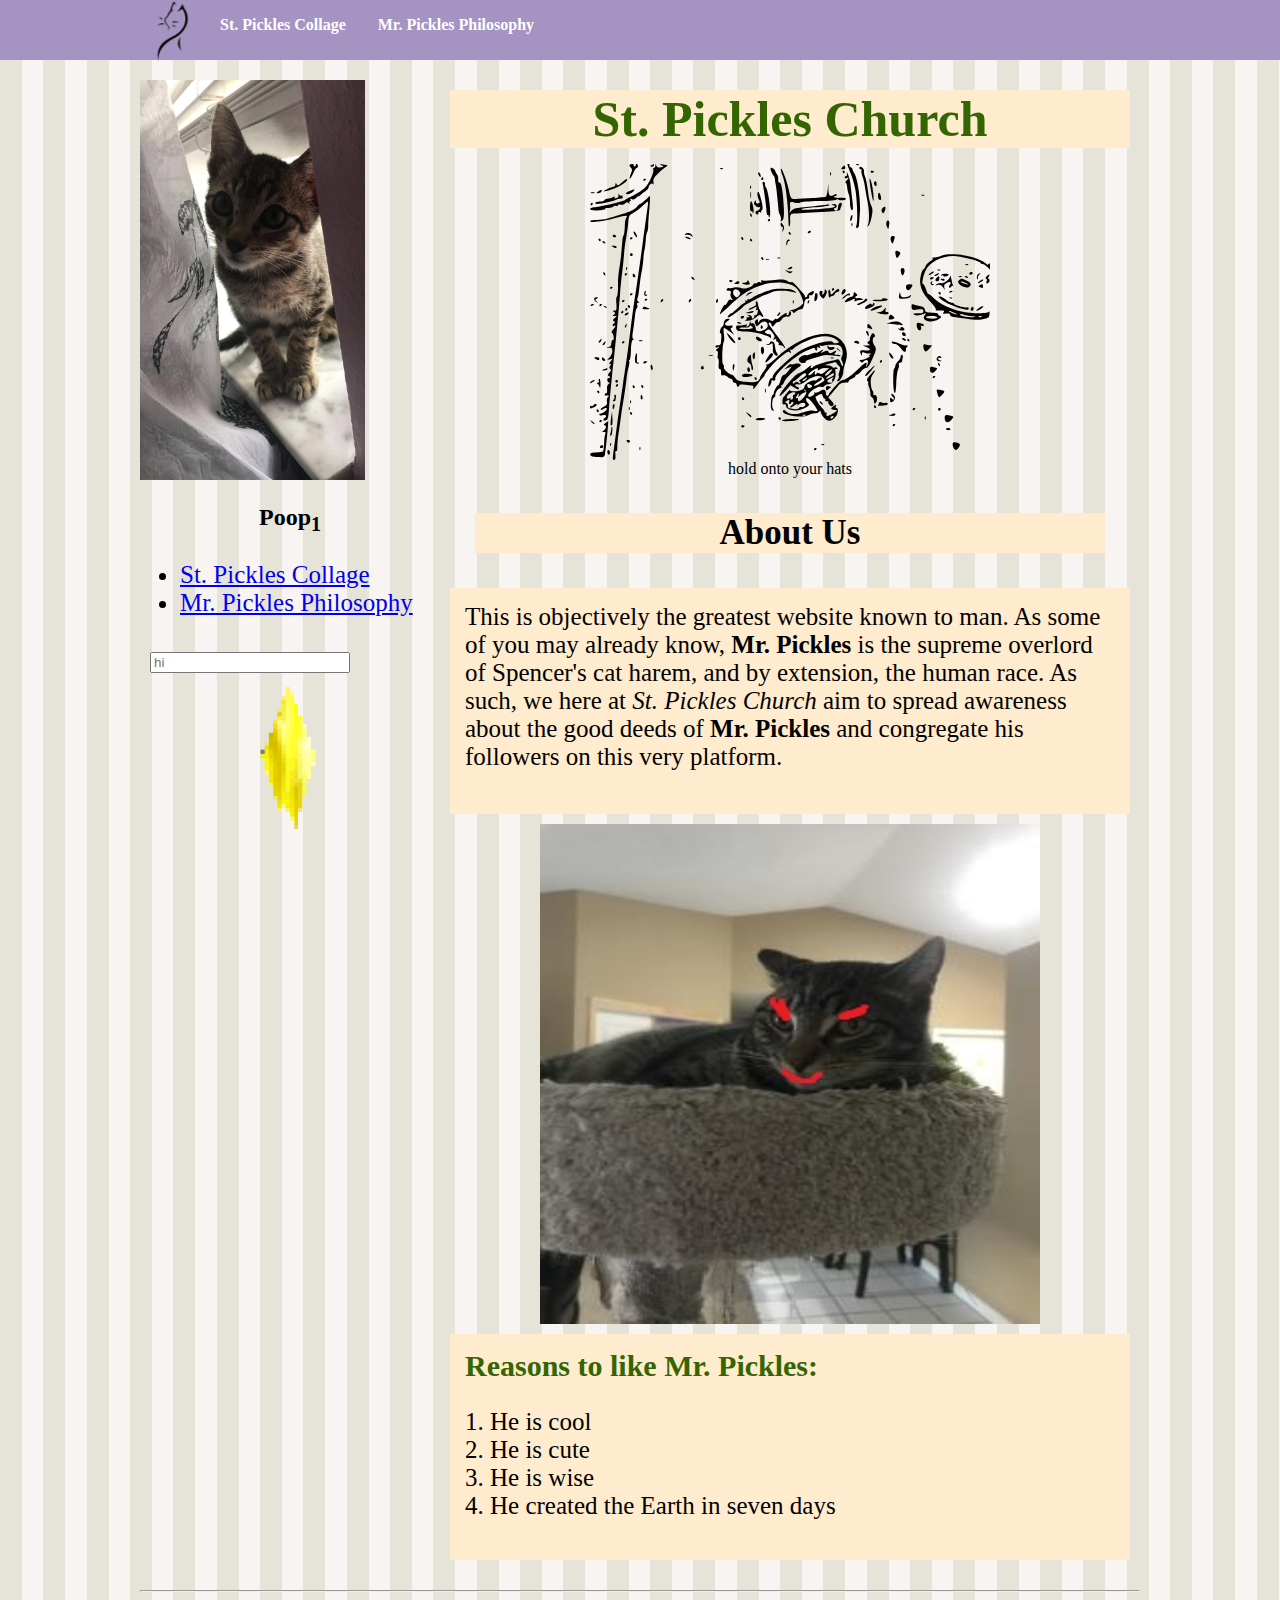
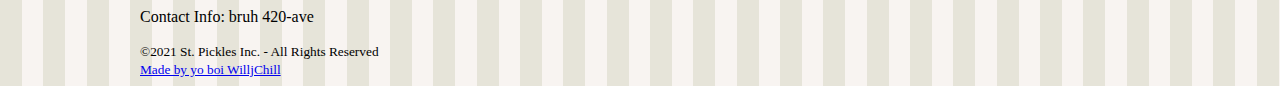
<file: index.html>
<!DOCTYPE html>
<html lang="en">

<head>
    <meta charset="UTF-8">
    <meta name="viewport" content="width=device-width, initial-scale=1.0">
    <title>The Lab</title>
    <link rel="stylesheet" href="styles.css">
    <link rel="icon" type="img/png" href="favicon.png"> 
</head>

<body>
    <header id="mainheader">
        <nav>
            <ul>
                <li><img src="logo.png" alt="da logo" width="64px" height="64px"></li>
                <li><a href="index2.html">St. Pickles Collage</a></li>
                <li><a href="index3.html">Mr. Pickles Philosophy</a></li>
            </ul>
        </nav>
    </header>
    <div style="width:1000px;margin-left: auto;margin-right: auto">
        <aside id="leftmenu">
            <a href="index.html"><img src="baby_pickles.jpg" alt="lil pick" width=75% height=50%></a>
            <header>
                <h2 style="text-align: center;">Poop<sub>1</sub></h4>
            </header>
            <ul style="font-size: 25px;">
                <li><a href="index2.html">St. Pickles Collage</a></li>
                <li><a href="index3.html">Mr. Pickles Philosophy</a></li>
            </ul>
            <input type="search" class="searchbox" placeholder="hi">
            <img src="star.gif" alt="da star" width=50% style="display: block; margin-left: auto; margin-right: auto;"> 
        </aside>

        <main id="main">
            <article>
                <header>
                    <h1 class="title">St. Pickles Church</h1>
                </header>
                <figure>
                    <img src="cat_working_scale.svg" alt="work it bb" style="display: block; margin-left: auto; margin-right: auto;">
                    <figcaption style="text-align: center;">hold onto your hats</figcaption>
                </figure>
                <h2 class="subheaders" style="background-color: blanchedalmond;">
                    About Us
                </h2>
                <p class="info">
                    This is objectively the greatest website known to man. As some of you may already know,
                    <b>Mr. Pickles</b> is the supreme overlord of Spencer's cat harem, and by extension, the human race.
                    As such, we here at <em>St. Pickles Church</em>
                    aim to spread awareness about the good deeds of <b>Mr. Pickles</b> and
                    congregate his followers on this very platform.
                    <br>
                    <br>
                </p>
                <img src="mr_pickles.jpg" alt="cute cat pic" width="500px" height="500px" style="display: block; margin-left: auto; margin-right: auto;">
            </article>
            <blockquote>
                <span style="font-weight: bold; font-size: larger; color:#336600; font-family: Comic Sans MS, Comic Sans, cursive;">
                    Reasons to like Mr. Pickles:   
                </span>
                <ol>
                    <li>He is cool</li>
                    <li>He is cute</li>
                    <li>He is wise</li>
                    <li>He created the Earth in seven days</li>
                </ol>
            </blockquote>
        </main>
        <footer>
            <hr>
            <p>Contact Info: bruh 420-ave</p>
            <small>&copy;2021 St. Pickles Inc. - All Rights Reserved</small>
            <br>
            <small><a href="https://github.com/willjchill" target="_blank">Made by yo boi WilljChill</a></small>
        </footer>
    </div>

</body>

</html>

<!-- 
    MR PICKLES IS 4 YEARS OLD VERY IMPORTANT. 
-->
</file>
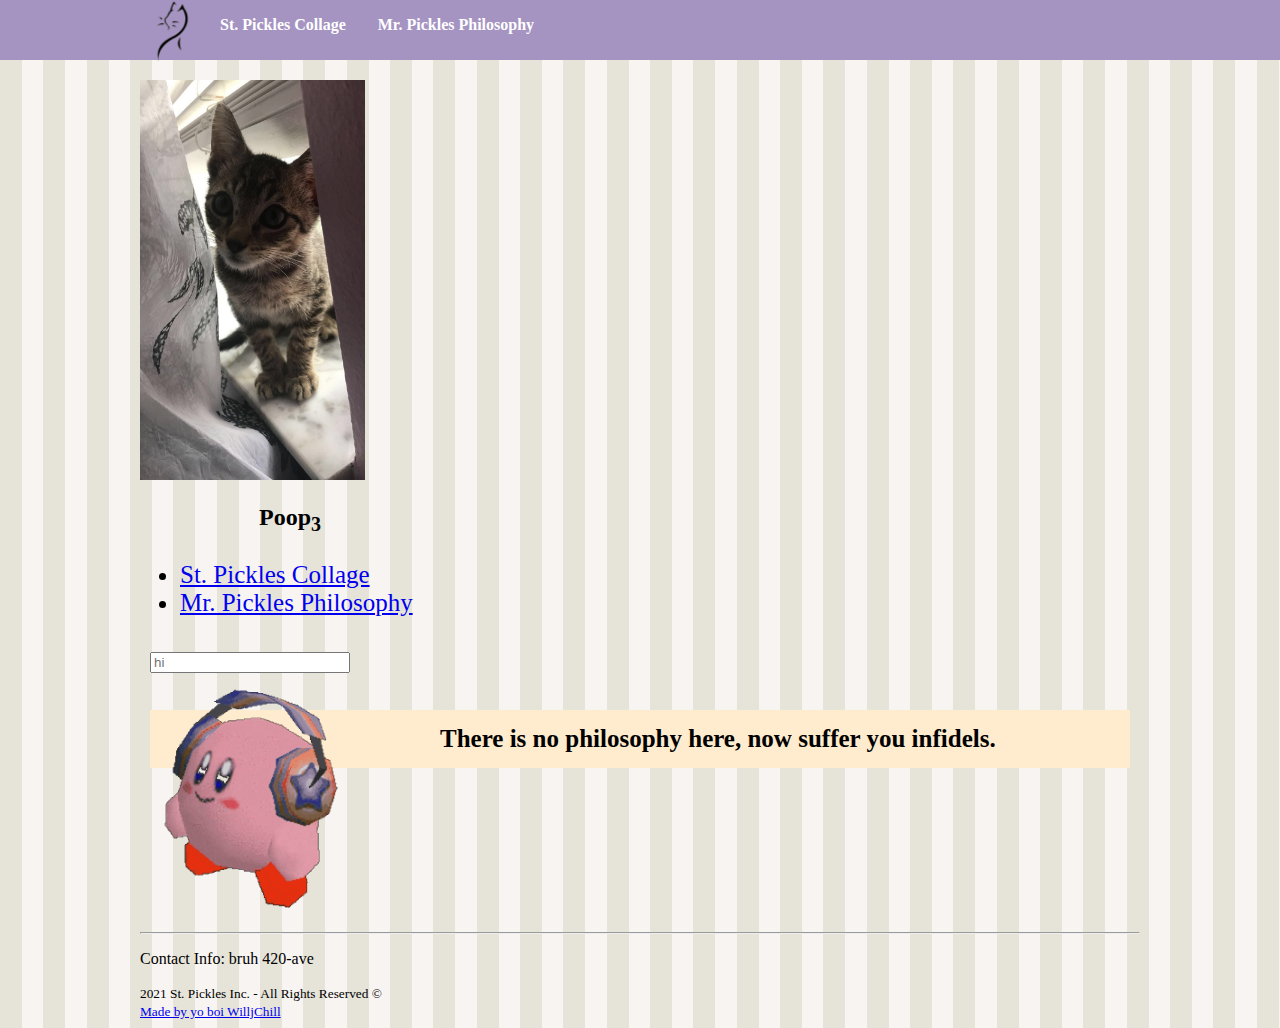
<file: index3.html>
<!DOCTYPE html>
<html lang="en">

<head>
    <meta charset="UTF-8">
    <meta name="viewport" content="width=device-width, initial-scale=1.0">
    <title>The Lab</title>
    <link rel="stylesheet" href="styles.css">
    <link rel="icon" type="img/png" href="favicon.png">
</head>

<body>
    <header id="mainheader">
        <nav>
            <ul>
                <li><img src="logo.png" alt="da logo" width="64px" height="64px"></li>
                <li><a href="index2.html">St. Pickles Collage</a></li>
                <li><a href="index3.html">Mr. Pickles Philosophy</a></li>
            </ul>
        </nav>
    </header>
    <div style="width:1000px;margin-left: auto;margin-right: auto">
        <aside id="leftmenu">
            <a href="index.html"><img src="baby_pickles.jpg" alt="lil pick" width=75% height=50%></a>
            <header>
                <h2 style="text-align: center;">Poop<sub>3</sub></h4>
            </header>
            <ul style="font-size: 25px;">
                <li><a href="index2.html">St. Pickles Collage</a></li>
                <li><a href="index3.html">Mr. Pickles Philosophy</a></li>
            </ul>
            <input type="search" class="searchbox" placeholder="hi">
            <img src="kirby.gif" alt="dancing is what i do" width=75% height=75%>
        </aside>

        <main>
            <header>
                <iframe width="630" height="616" src="https://www.youtube.com/embed/fJ74gYbzNS8"
                title="YouTube video player" frameborder="0"
                allow="accelerometer; autoplay; clipboard-write; encrypted-media; gyroscope; picture-in-picture"
                allowfullscreen></iframe>
            </header>
            <article>
                <p class="info"><b>There is no philosophy here, now suffer you infidels.</b></p>
            </article>
        </main>

        <footer>
            <hr>
            <p>Contact Info: bruh 420-ave</p>
            <small>2021 St. Pickles Inc. - All Rights Reserved ©</small>
            <br>
            <small><a href="https://github.com/willjchill" target="_blank">Made by yo boi WilljChill</a></small>
        </footer>
    </div>

</body>

</html>
</file>
<file: styles.css>
.title {
    color: #336600; 
    font-size: 50px;
    margin: 10px; 
    text-align: center; 
    font-family: "Comic Sans MS", "Comic Sans", cursive;
    background-color: blanchedalmond;
}

.info, caption, blockquote, ol { 
    font-family:'Times New Roman', Times, serif;
    font-size: 25px;
    margin: 10px;
    padding: 15px;
    background-color: blanchedalmond;
}

.subheaders { 
    font-family: verdana;
    margin: 35px;
    font-size:35px;
    text-align: center;
}

body {
    margin-top: 0px;
    margin-left: auto;
    margin-right: auto;
    background-color: #e6e4d9;
    background-image: url('pattern.png');
}

#mainheader {
    background-color: #a593c2;
}

nav {
    height: 60px;
    width: 1000px;
    margin: 0 auto 20px;
}

#leftmenu {
    float: left;
    width: 30%;
    margin-bottom: 20px;
}

.searchbox {
    padding: 5x;
    margin: 10px 10px;
    width: 200px;
}

#main {
    float: right;
    margin-bottom: 20px;
    width: 70%
}

footer {
    clear: both;
    width: 100%;
}

table, td {
    border: 3px solid black;
    border-collapse: collapse;
    padding: 3px;
    font-size: 25px;
}

nav>ul {
    list-style-type: none;
    margin: 0;
    padding: 0;
}

nav>ul>li {
    float:left;
}

nav>ul>li a {
    display: block;
    color: white;
    text-align: center;
    padding: 16px;
    text-decoration: none;
    font-weight: bold;
}
</file>
